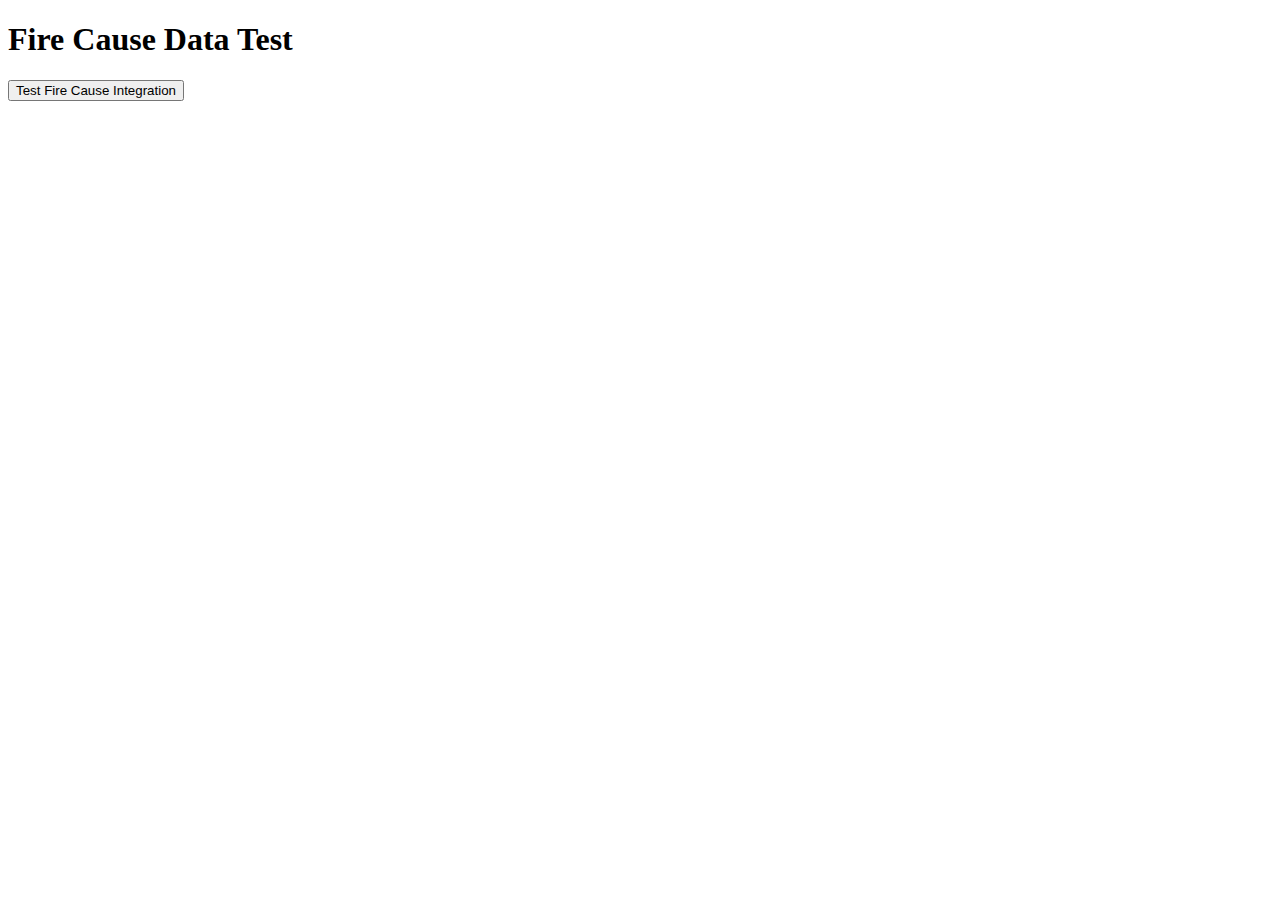
<file: test_fire_cause.html>
<!DOCTYPE html>
<html lang="en">
<head>
    <meta charset="UTF-8">
    <meta name="viewport" content="width=device-width, initial-scale=1.0">
    <title>Fire Cause Data Test</title>
</head>
<body>
    <h1>Fire Cause Data Test</h1>
    <button onclick="testFireCauseData()">Test Fire Cause Integration</button>
    <div id="results"></div>

    <script src="utils.js"></script>
    <script src="fireDataManager.js"></script>
    
    <script>
        async function testFireCauseData() {
            const resultsDiv = document.getElementById('results');
            resultsDiv.innerHTML = '<p>Loading data...</p>';
            
            try {
                // Load sample fire data
                const activeFiresResponse = await fetch('active_fires.geojson');
                const activeFiresData = await activeFiresResponse.json();
                
                // Load ERD fire locations data
                const erdLocationsResponse = await fetch('erd_fire_locations.geojson');
                const erdLocationsData = await erdLocationsResponse.json();
                
                // Test the joining logic
                let joinedCount = 0;
                let totalFires = activeFiresData.features.length;
                let results = [];
                
                activeFiresData.features.slice(0, 10).forEach(fire => {
                    const fireProps = fire.properties;
                    const objectId = fireProps.OBJECTID;
                    
                    // Find matching ERD location data
                    const matchingLocation = erdLocationsData.features.find(location => 
                        location.properties.FIELD_AGENCY_FIRE_ID === objectId
                    );
                    
                    if (matchingLocation) {
                        joinedCount++;
                        results.push({
                            fireId: objectId,
                            fireName: fireProps.FIRE_NAME || 'Unnamed',
                            fireNumber: fireProps.FIRE_NUMBER_SHORT || fireProps.FIRE_NUMBER,
                            cause: matchingLocation.properties.FIELD_AGENCY_FIRE_CAUSE
                        });
                    } else {
                        results.push({
                            fireId: objectId,
                            fireName: fireProps.FIRE_NAME || 'Unnamed',
                            fireNumber: fireProps.FIRE_NUMBER_SHORT || fireProps.FIRE_NUMBER,
                            cause: 'No cause data found'
                        });
                    }
                });
                
                // Display results
                let html = `
                    <h2>Test Results</h2>
                    <p><strong>Total active fires tested:</strong> ${results.length}</p>
                    <p><strong>Fires with cause data:</strong> ${joinedCount}</p>
                    <p><strong>Join success rate:</strong> ${((joinedCount / results.length) * 100).toFixed(1)}%</p>
                    <h3>Sample Fire Data with Causes:</h3>
                    <table border="1" style="border-collapse: collapse; width: 100%;">
                        <tr>
                            <th>Fire ID</th>
                            <th>Fire Name</th>
                            <th>Fire Number</th>
                            <th>Cause</th>
                        </tr>
                `;
                
                results.forEach(result => {
                    html += `
                        <tr>
                            <td>${result.fireId}</td>
                            <td>${result.fireName}</td>
                            <td>${result.fireNumber}</td>
                            <td>${result.cause}</td>
                        </tr>
                    `;
                });
                
                html += '</table>';
                resultsDiv.innerHTML = html;
                
            } catch (error) {
                resultsDiv.innerHTML = `<p style="color: red;">Error: ${error.message}</p>`;
                console.error('Test failed:', error);
            }
        }
    </script>
</body>
</html>
</file>
